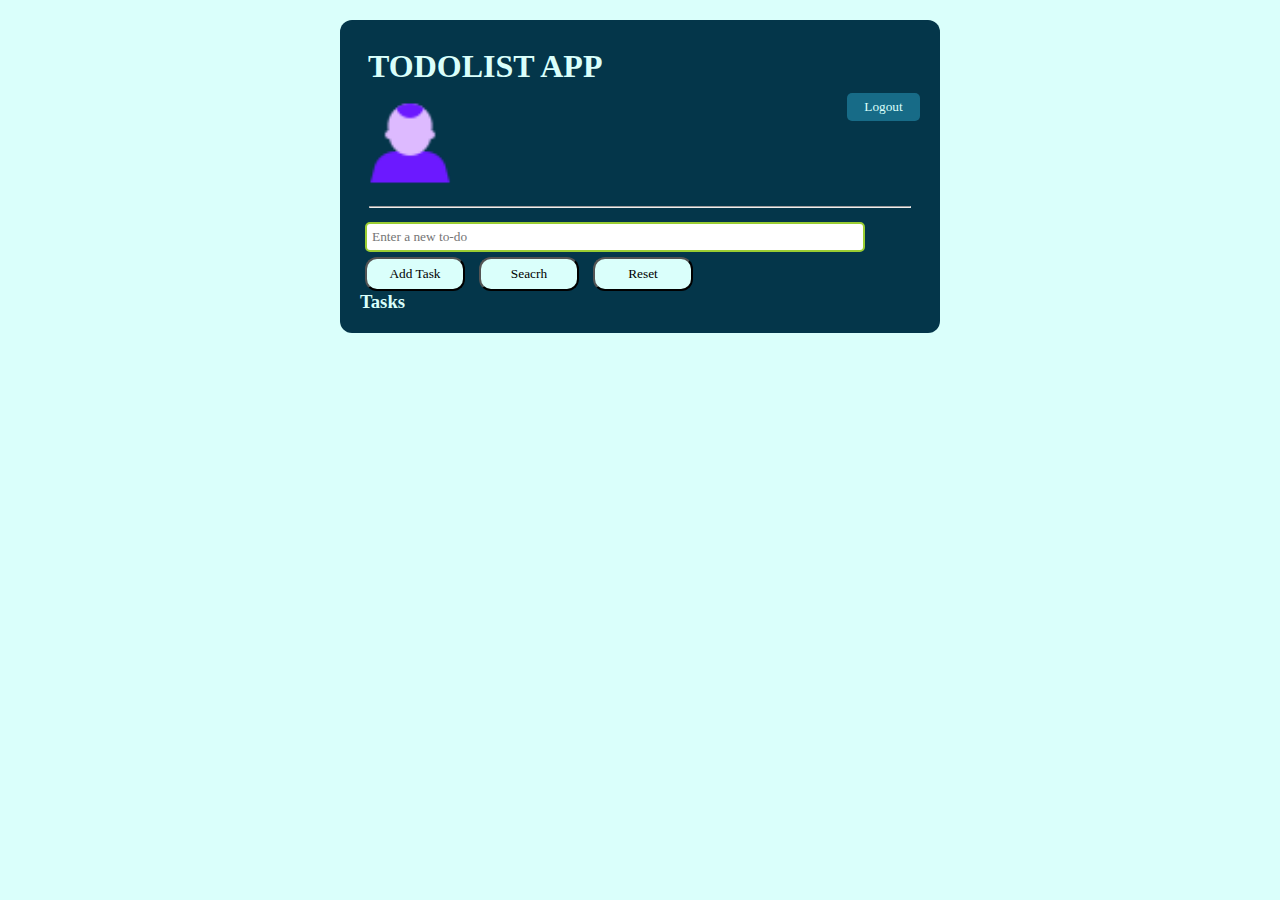
<file: index.html>
<!DOCTYPE html>
<html lang="en">
<head>
  <meta charset="UTF-8">
  <meta name="viewport" content="width=device-width, initial-scale=1.0">
  <title>Michael To-do List</title>
  <link rel="stylesheet" href="style.css">
</head>
<body>
  <div class="container">
<header>
  <div class="first">
  <h1>TODOLIST APP</h1>
  <button onclick="showRegisterForm()" class="registerAppearBtn">Register</button>
  </div> 

  <div class="image">
    <div>
  <img src="assets/icons8-user-48.png" alt="" id="profilePic">
 <!-- <button> <label for="uploadFile" >Upload Image</label></button> -->
<!-- <input type="file" accept="image/png, image/jpeg, image/jpg" id="uploadFile" style="display: none;" onchange="loadImage(event)">  -->
 <h3 id="welcome"></h3>
    </div>
  <button onclick="showLoginForm()" class="loginAppearBtn">Login</button>
  </div>
<hr>
  <form id="registerForm">
    <h1>Register</h1>
    <p id="notification"></p>
    <input id="name" type="text" placeholder="Name" required autocomplete="name">
    <input id="email" type="email" placeholder="Email" required autocomplete="email">
    <input id="password" type="password" placeholder="Password" required autocomplete="new-password">
      <button id="registerBtn">Register</button> 
      <button class="cancelBtn1">Click to cancel</button>
 </form>
  <form id="loginForm">
    <h1>Login</h1>
    <p id="notification"></p>
    <input id="loginEmail" type="email" placeholder="Email" required autocomplete="email">
    <input type="password" id="loginPassword" placeholder="Password" required autocomplete="new-password">
      <button id="loginBtn">Login</button> 
      <button class="cancelBtn">Click to cancel</button>
 </form>
</header>
  <!-- <h1>To-Do List</h1> -->
  <div class="add">
  <input id="todoInput" type="text" placeholder="Enter a new to-do">
  <div class="btns">
  <button id="addButton">Add Task</button>
  <button id="seacrhBtn" onclick="searchTodos()">Seacrh</button>
  <button id="resetBtn">Reset</button>
  </div>
</div>

<div class="todo">
  <h3>Tasks</h3>
  <ul id="todoList">
  </ul>
  </div>
</div>
<script src="main.js"></script>
</body>
</html>
</file>
<file: style.css>
:root{
  --secondary-color: #176b87;
  --primary-color: #04364a;
  --accent-color: #dafffb;
}
*{
  padding: 0;
  margin: 0;
  box-sizing: border-box;
  font-family: 'poppins';
}

body{
  background-color: var(--accent-color);
  display: flex;
 justify-content: center;
 align-items: center;
}
.container{
  display: flex;
flex-direction: column;
  background-color: var(--primary-color);
  margin: 20px;
  padding: 20px;
  height: 100%;
  width: 600px;
  border-radius: 12px;
}
ul{
  list-style: none;
  padding: 0;

}  
h1{
  padding: 3px;
  margin: 5px;
}
input{
  display: flex;
  padding: 5px;
  margin: 5px;
  border-radius: 5px;
  border: 2px solid yellowgreen;
}
.registerAppearBtn{
  background: transparent;
  border-radius: 12px;
  padding: 7px;
  height: 28px;
  width: 73px;
  color: #fff;
  text-decoration: none;
  border: 1px solid var(--accent-color);
  font-size: 15px;
  background-color:var(--primary-color);
}
.loginAppearBtn{
  background: transparent;
  border: none;
  border-radius: 5px;
  height: 28px;
  width: 73px;
  color: var(--accent-color);
background-color:var(--secondary-color);
}
.btns{
  display: flex;
  align-items: center;
  justify-content: center;
}
h3{
  color: var(--accent-color);
}
.btns button{
  padding: 7px;
  align-items: center;
  justify-content: space-between;
  background-color: var(--accent-color);
  width: 100px;
  margin: 0 5px;
  border-radius: 12px;
}
.first{
  display: flex;
  justify-content:space-between;
}
.image{
  display: flex;
  justify-content: space-between;
}
#registerForm{
  display: flex;
  align-items: center;
  justify-content: center;
  flex-direction: column;
  border: 1px solid var(--accent-color);
  border-radius: 12px;
  margin-bottom: 200px;
  padding: 15px;
  display: none;
}
#registerBtn{
padding: 2px;
color: var(--accent-color);
font-size: 19px;
background-color: var(--primary-color);
margin: 2px;
width: 100px;
font-weight: 60px;
border-radius: 5px;
border: 1px solid var(--accent-color);
}
.liDone{
  background-color: green;
}
.liUnDone{
  background-color: red;
}
#welcome{
  text-transform: capitalize;
}
.add{
  display: flex;
  flex-direction: column;
  /* display: none; */
}
#todoInput{
  display: flex;
  width: 500px;
  align-items: center;
  justify-content: center;
}
#loginForm{
  display: flex;
  flex-direction: column;
  align-items: center;
 justify-content: center;
  border: 1px solid var(--accent-color);
  border-radius: 12px;
  padding: 15px;
  display: none;
}
#loginBtn{
  padding: 2px;
color: var(--accent-color);
font-size: 19px;
background-color: var(--primary-color);
margin: 2px;
width: 100px;
font-weight: 60px;
border-radius: 5px;
border: 1px solid var(--accent-color);

}
.cancelBtn1{
  text-decoration: underline;
  border: none;
  background: transparent;
  padding: 5px;
  margin: 12px;
  margin-right: 200px;
  color: var(--accent-color);
}
.cancelBtn{
  text-decoration: underline;
  border: none;
  background: transparent;
  padding: 5px;
  margin: 12px;
  margin-right: 200px;
  color: var(--accent-color);
}

button:hover{
  cursor: pointer;
}
img{
  width: 100px;
  height: 100px;
}
.todo{
  display: flex;
  flex-direction: column;
}
span{
  display: flex;
  justify-content: space-around;
}
li{
 display: flex;
 justify-content: space-between;
 align-items: center;
  margin-bottom: 2px;
  margin: 10px;
  padding: 5px;
  font-size: 1.2rem;
  border: 2px solid var(--accent-color);
  width: 400px;
  border-radius: 10px;
  color: white;
  width: 100%;
}
li button{
  margin: 3px;
  border-radius: 5px;
  padding: 5px;
}
li button:first-child{
  background-color: var(--accent-color);
  color: var(--primary-color);
}
li button:last-child{
  background-color: red;
  color: white;
}
li button:first-of-type{

  margin-left:30px;
}
hr{
  margin: 9px;
}
header h1{
  color: var(--accent-color);
}
@media screen and (max-width: 600px) {
  /* Styles for small screens */
  .container {
    width: 100%;
  }
  ul {
    font-size: 0.8rem;
  }
  h1 {
    font-size: 1.5rem;
  }
  input {
    font-size: 0.8rem;
  }
  .registerAppearBtn,
  .loginAppearBtn {
    font-size: 0.8rem;
  }
  .btns {
    flex-direction: column;
  }
  .btns button {
    width: 80px;
  }
  li {
    font-size: 1rem;
    width: 300px;
  }
  li button {
    font-size: 0.8rem;
  }
  #todoInput {
    width: 80%;
    font-size: 0.8rem
  }
}
</file>
